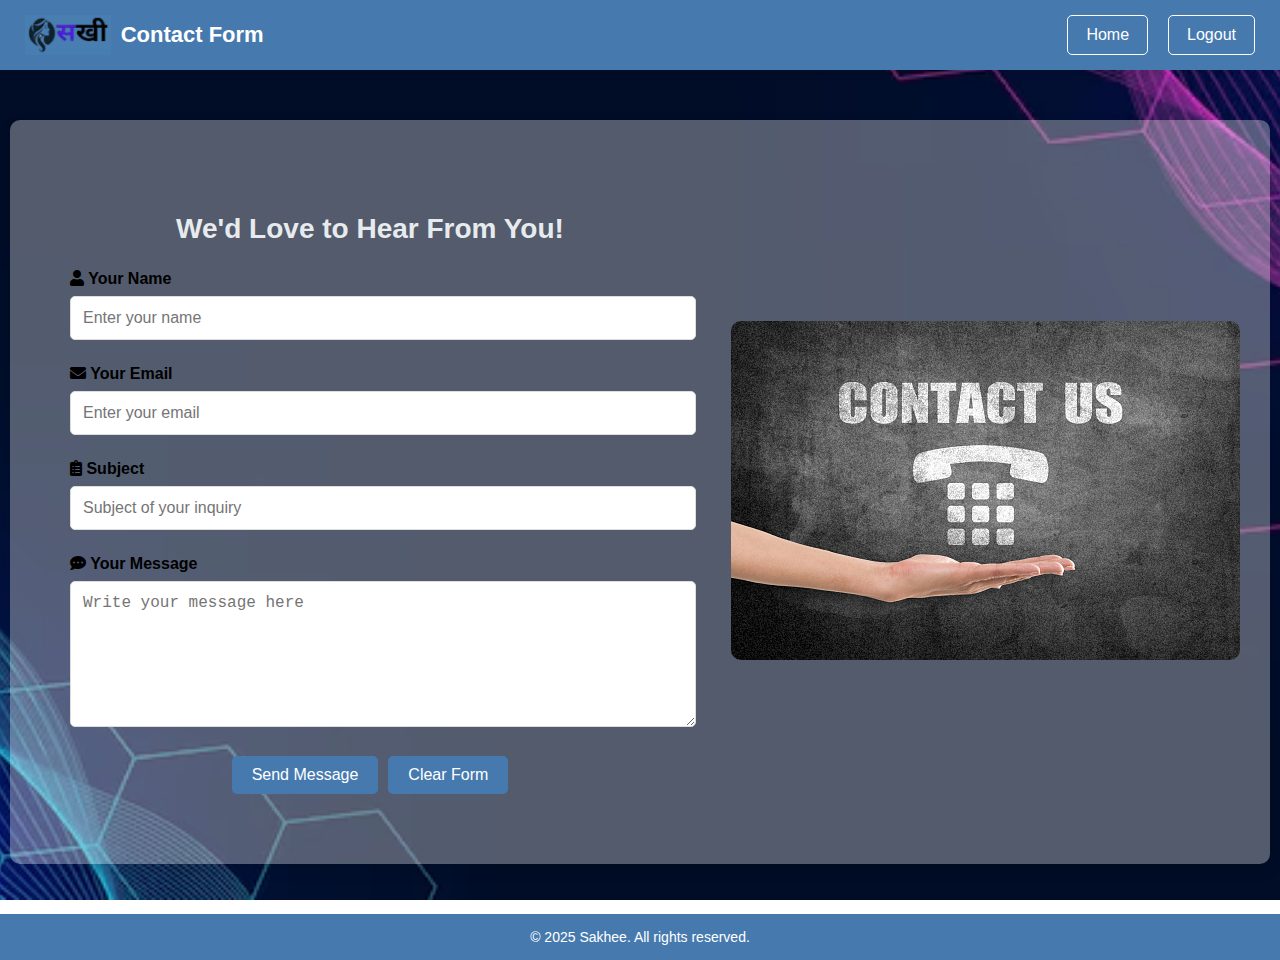
<file: usercontact.html>
<!DOCTYPE html>
<html lang="en">
<head>
    <meta charset="UTF-8">
    <meta name="viewport" content="width=device-width, initial-scale=1.0">
    <title>Contact Form</title>
    <link rel="icon" href="img/favicon2.png">
    <link rel="stylesheet" href="https://cdnjs.cloudflare.com/ajax/libs/font-awesome/5.15.4/css/all.min.css">
    <style>
        body {
            margin: 0;
            font-family: 'Poppins', sans-serif;
            background: url('img/background.jpg') no-repeat center center fixed;
            background-size: cover;
        }
        

        /* Navbar */
        header {
            background-color: #467aaf;
            display: flex;
            align-items: center;
            justify-content: space-between;
            padding: 15px 25px;
            color: white;
            box-shadow: 0 2px 8px rgba(0, 0, 0, 0.1);
        }

        header .logo {
            display: flex;
            align-items: center;
        }

        header .logo img {
            height: 40px;
            margin-right: 10px;
        }

        header h1 {
            font-size: 22px;
            margin: 0;
        }

        header nav {
            display: flex;
            gap: 20px;
        }

        header nav a {
            color: white;
            text-decoration: none;
            padding: 10px 18px;
            border: 1px solid white;
            border-radius: 5px;
            transition: background-color 0.3s, color 0.3s;
        }

        header nav a:hover {
            background-color: white;
            color: #467aaf;
        }

        /* Contact Section Styling */
        .contact-section {
            display: flex;
            justify-content: space-between;
            align-items: center;
            padding: 40px 30px;
            background: rgba(255, 255, 255, 0.326); /* Set a transparent white background */
            box-shadow: 0 6px 15px rgba(0, 0, 0, 0.1);
            margin: 50px auto;
            max-width: 1200px;
            border-radius: 10px;
        }
        

        .contact-container {
            width: 50%;
            padding: 30px;
        }

        .contact-container h2 {
            text-align: center;
            margin-bottom: 25px;
            color: #e7ebee;
            font-size: 28px;
        }

        .form-group {
            margin-bottom: 25px;
        }

        .form-group label {
            display: block;
            margin-bottom: 8px;
            font-weight: bold;
        }

        .form-group input,
        .form-group textarea {
            width: 100%;
            padding: 12px;
            border: 1px solid #ddd;
            border-radius: 5px;
            font-size: 16px;
        }

        .form-group input:focus,
        .form-group textarea:focus {
            border-color: #467aaf;
            outline: none;
            box-shadow: 0 0 5px rgba(70, 122, 175, 0.5);
        }

        .form-group textarea {
            resize: vertical;
            min-height: 120px;
        }

        /* Submit and Clear buttons */
        .buttons-container {
            display: flex;
            gap: 10px;
            justify-content: center;
        }

        .submit-btn,
        .clear-btn {
            background-color: #467aaf;
            color: white;
            border: none;
            padding: 10px 20px;
            font-size: 16px;
            border-radius: 5px;
            cursor: pointer;
            transition: background-color 0.3s;
        }

        .submit-btn:hover,
        .clear-btn:hover {
            background-color: #365d8b;
        }

        /* Modal (Popup) */
        .modal {
            display: none;
            position: fixed;
            z-index: 1;
            left: 0;
            top: 0;
            width: 100%;
            height: 100%;
            background-color: rgba(0, 0, 0, 0.5);
            padding-top: 100px;
        }

        .modal-content {
            background-color: #fff;
            margin: 5% auto;
            padding: 20px;
            border-radius: 10px;
            width: 50%;
            text-align: center;
            position: relative;
        }

        /* Close button */
        .modal .close {
            color: #aaa;
            font-size: 28px;
            font-weight: bold;
            position: absolute;
            top: 10px;
            right: 20px;
            cursor: pointer;
        }

        .modal .close:hover,
        .modal .close:focus {
            color: black;
            text-decoration: none;
            cursor: pointer;
        }

        /* Footer */
        footer {
            margin-top: 40px;
            background-color: #467aaf;
            color: white;
            text-align: center;
            padding: 15px;
            font-size: 14px;
        }

        /* Mobile Responsiveness */
        @media (max-width: 768px) {
            .contact-section {
                flex-direction: column;
            }

            .contact-container,
            .contact-image {
                width: 100%;
            }
        }

        /* Style the contact image */
        .contact-image img {
            width: 100%;
            height: auto;
            max-width: 550px;  /* Adjust the image width as needed */
            border-radius: 10px;
        }
    </style>
</head>
<body>

    <!-- Navbar -->
    <header>
        <div class="logo">
            <img src="img/LogoDash.png" alt="Sakhee Logo">
            <h1>Contact Form</h1>
        </div>
        <nav>
            <a href="userhomepage.html">Home</a>
            <a href="Login.html">Logout</a>
        </nav>
    </header>

    <!-- Contact Section -->
    <div id="contact-form" class="contact-section">
        <!-- Contact Form -->
        <div class="contact-container">
            <h2>We'd Love to Hear From You!</h2>
            <form action="#" method="POST">
                <!-- Name -->
                <div class="form-group">
                    <label for="name"><i class="fas fa-user icon"></i> Your Name</label>
                    <input type="text" id="name" name="name" placeholder="Enter your name" required>
                </div>

                <!-- Email -->
                <div class="form-group">
                    <label for="email"><i class="fas fa-envelope icon"></i> Your Email</label>
                    <input type="email" id="email" name="email" placeholder="Enter your email" required>
                </div>

                <!-- Subject -->
                <div class="form-group">
                    <label for="subject"><i class="fas fa-clipboard-list icon"></i> Subject</label>
                    <input type="text" id="subject" name="subject" placeholder="Subject of your inquiry" required>
                </div>

                <!-- Message -->
                <div class="form-group">
                    <label for="message"><i class="fas fa-comment-dots icon"></i> Your Message</label>
                    <textarea id="message" name="message" placeholder="Write your message here" required></textarea>
                </div>

                <!-- Buttons -->
                <div class="buttons-container">
                    <button type="submit" class="submit-btn" onclick="showModal(event)">Send Message</button>
                    <button type="reset" class="clear-btn">Clear Form</button>
                </div>
            </form>
        </div>

        <!-- Contact Image -->
        <div class="contact-image">
            <img src="img/contact-image.jpg" alt="Contact Us Image">
        </div>
    </div>

    <!-- Modal -->
    <div id="contactModal" class="modal">
        <div class="modal-content">
            <span class="close" onclick="closeModal()">&times;</span>
            <h3>Form Submitted! We Will Get Back to You Soon</h3>
        </div>
    </div>

    <script>
        // Show the modal when the Submit button is clicked
        function showModal(event) {
            event.preventDefault();  // Prevent form submission to keep the modal open
            document.getElementById("contactModal").style.display = "block";
        }

        // Close the modal when the close button is clicked
        function closeModal() {
            document.getElementById("contactModal").style.display = "none";
        }

        // Close the modal if the user clicks outside the modal
        window.onclick = function(event) {
            if (event.target == document.getElementById("contactModal")) {
                document.getElementById("contactModal").style.display = "none";
            }
        }
    </script>

    <!-- Footer -->
    <footer>
        &copy; 2025 Sakhee. All rights reserved.
    </footer>

</body>
</html>
</file>
